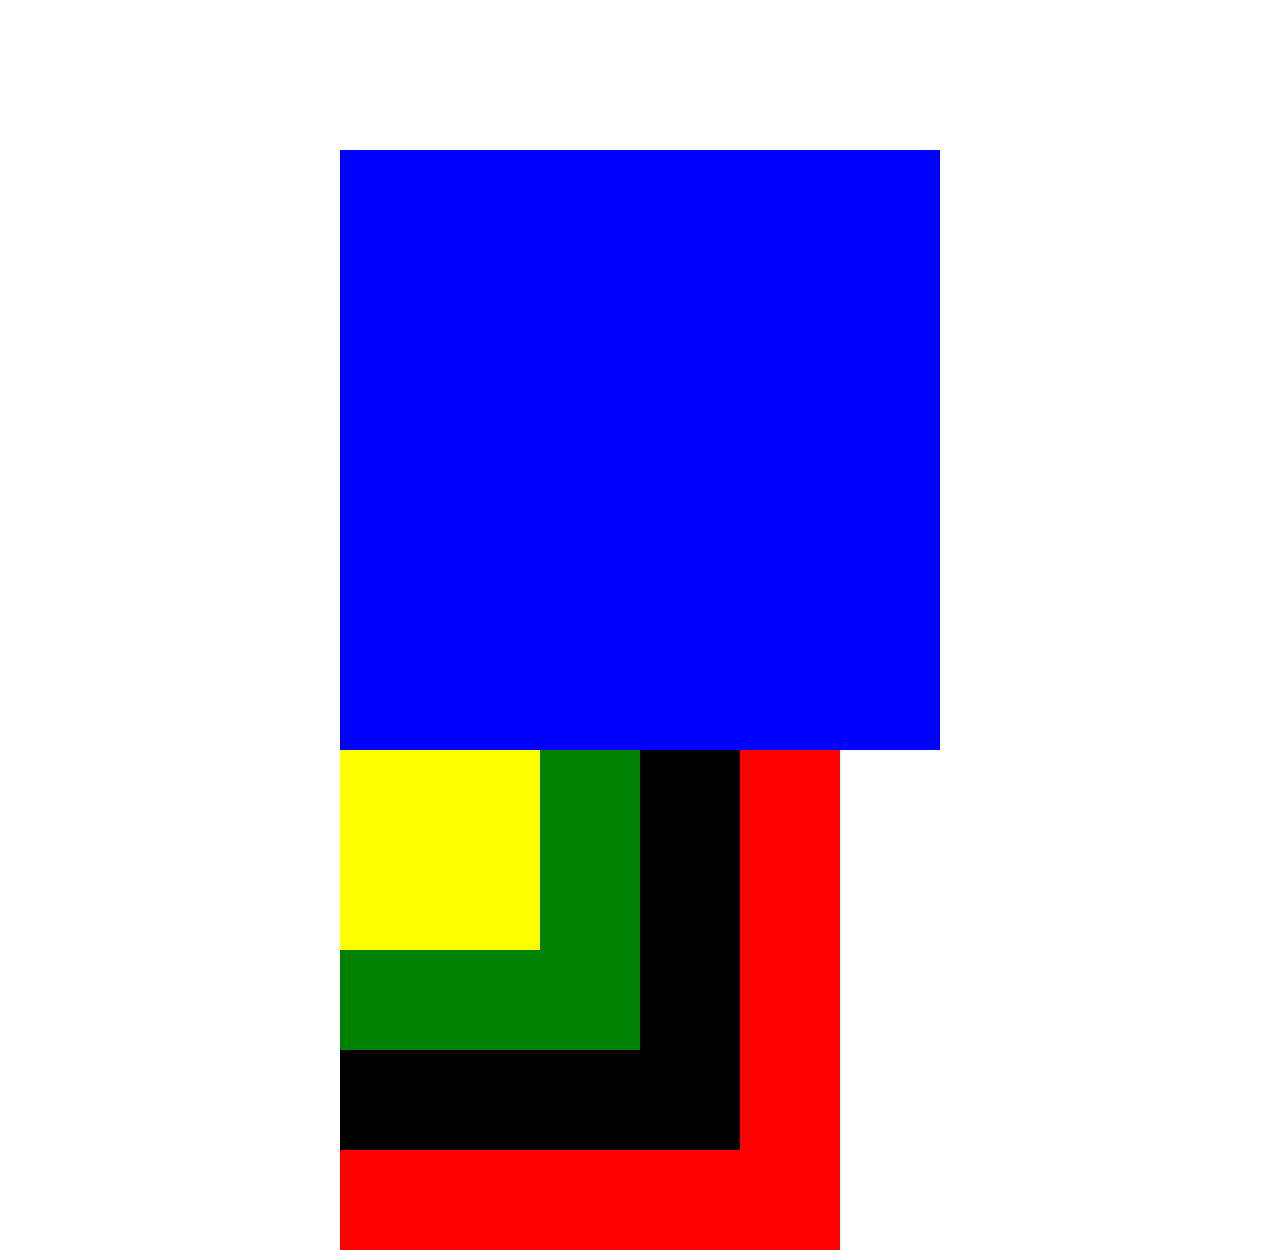
<file: box-colorida/index.html>
<!DOCTYPE html>
<html lang="en">
<head>
    <meta charset="UTF-8">
    <meta name="viewport" content="width=device-width, initial-scale=1.0">
    <title>Posicionamento em CSS</title>

    <link rel="stylesheet" href="./style.css">
</head>
<body>
   
    <div class="container">

        <div class="blue"></div>

        <div class="red"></div>

        <div class="black"></div>

        <div class="green"></div>

        <div class="yellow"></div>

    </div>
</body>
</html>
</file>
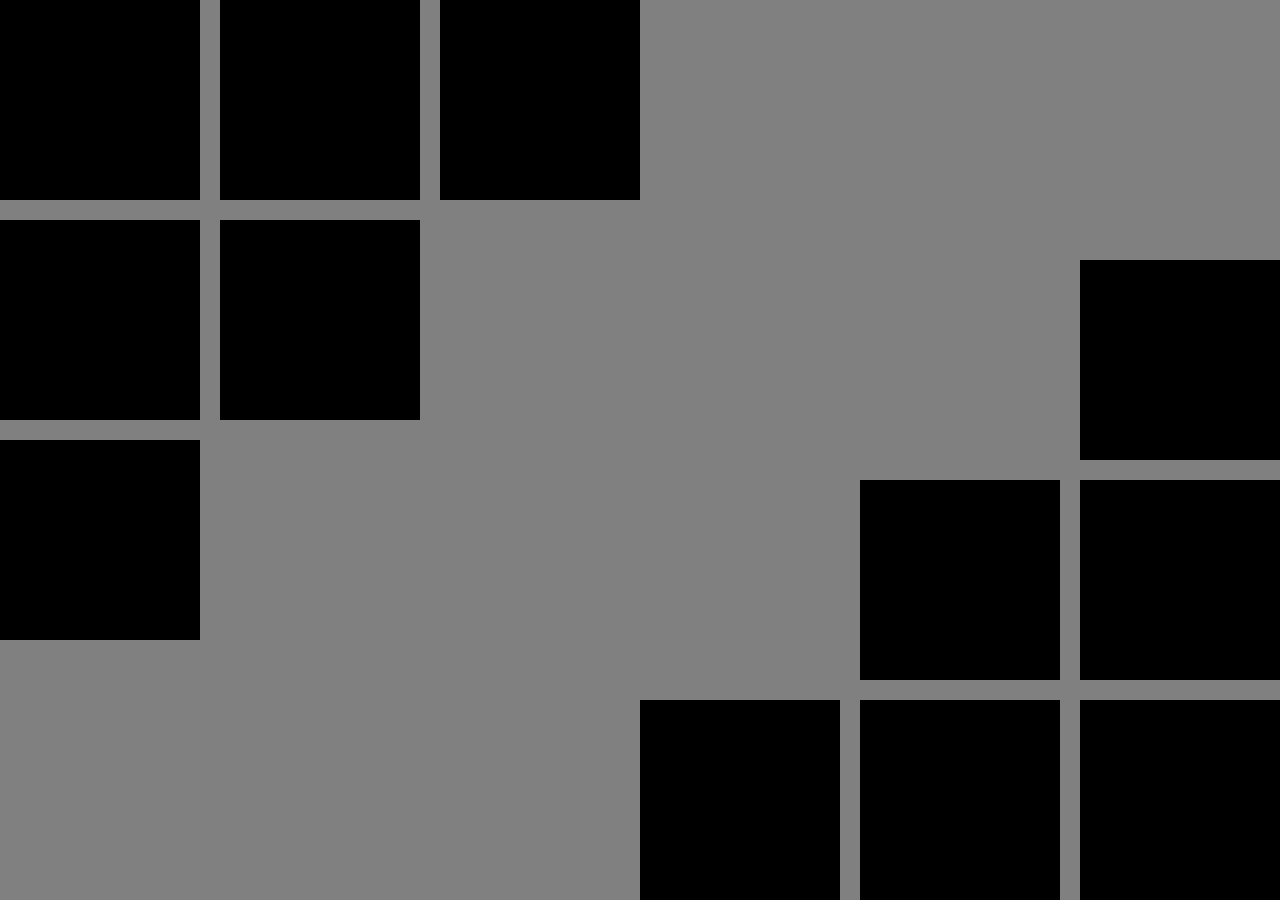
<file: box-variados/index.html>
<!DOCTYPE html>
<html lang="en">
<head>
    <meta charset="UTF-8">
    <meta name="viewport" content="width=device-width, initial-scale=1.0">
    <title>Posicionamento em CSS</title>

    <link rel="stylesheet" href="./style.css">
</head>
<body>
    
    <div class="container">
    
        <div class="box1"></div>
        <div class="box2"></div>
        <div class="box3"></div>
        <div class="box4"></div>
        <div class="box5"></div>
        <div class="box6"></div>
        <div class="box7"></div>
        <div class="box8"></div>
        <div class="box9"></div>
        <div class="box10"></div>
        <div class="box11"></div>
        <div class="box12"></div>
    
    </div>

</body>
</html>
</file>
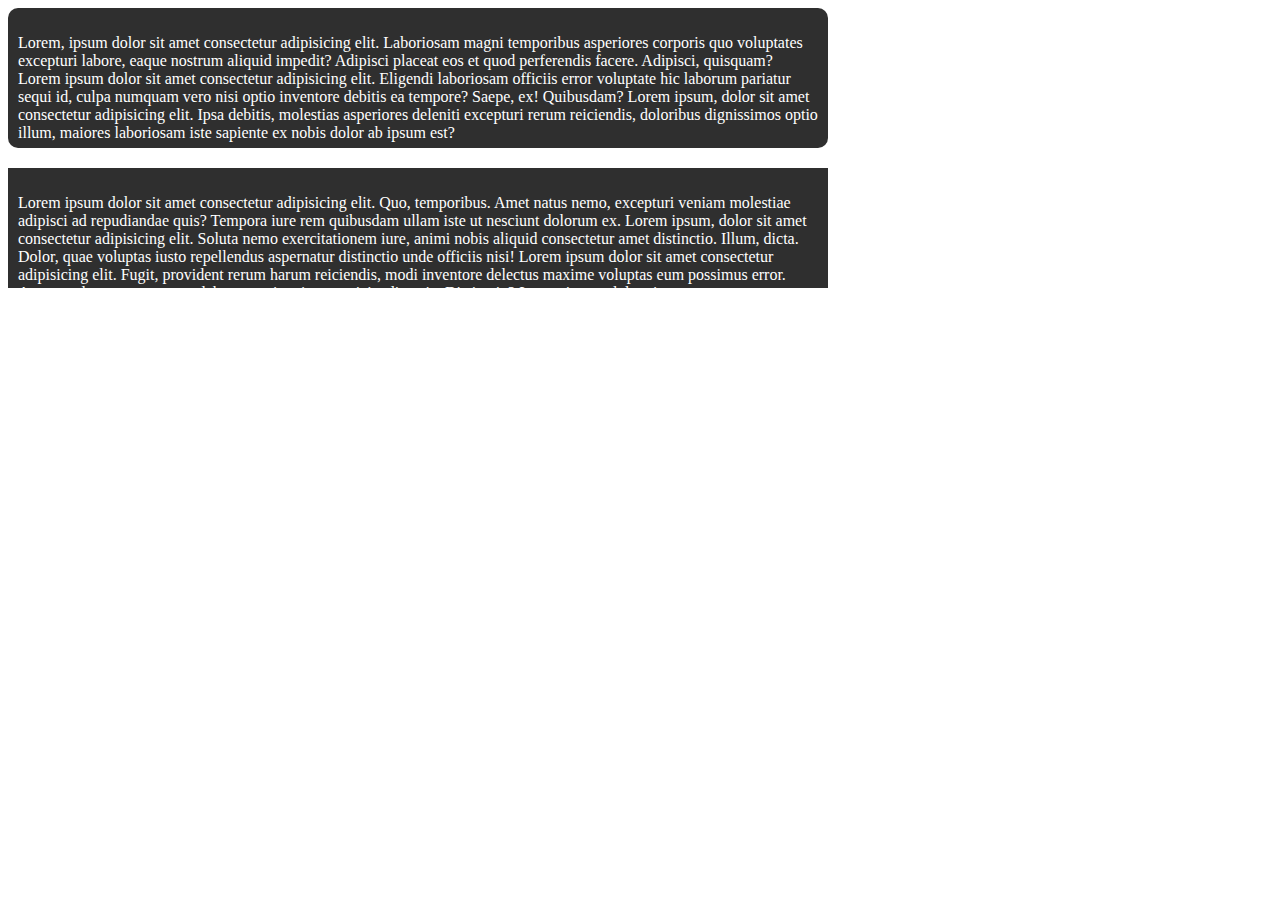
<file: exercicio 03/index.html>
<!DOCTYPE html>
<html lang="en">
<head>
    <meta charset="UTF-8">
    <meta name="viewport" content="width=device-width, initial-scale=1.0">
    <title>Posicionamento em CSS</title>

    <link rel="stylesheet" href="style.css">
</head>
<body>
    
    <div class="text1">
        <p>Lorem, ipsum dolor sit amet consectetur adipisicing elit. Laboriosam magni temporibus asperiores corporis quo voluptates excepturi labore, eaque nostrum aliquid impedit? Adipisci placeat eos et quod perferendis facere. Adipisci, quisquam? Lorem ipsum dolor sit amet consectetur adipisicing elit. Eligendi laboriosam officiis error voluptate hic laborum pariatur sequi id, culpa numquam vero nisi optio inventore debitis ea tempore? Saepe, ex! Quibusdam? Lorem ipsum, dolor sit amet consectetur adipisicing elit. Ipsa debitis, molestias asperiores deleniti excepturi rerum reiciendis, doloribus dignissimos optio illum, maiores laboriosam iste sapiente ex nobis dolor ab ipsum est?
        </p>

        </div>

    <div class="text2">
        <p>Lorem ipsum dolor sit amet consectetur adipisicing elit. Quo, temporibus. Amet natus nemo, excepturi veniam molestiae adipisci ad repudiandae quis? Tempora iure rem quibusdam ullam iste ut nesciunt dolorum ex. Lorem ipsum, dolor sit amet consectetur adipisicing elit. Soluta nemo exercitationem iure, animi nobis aliquid consectetur amet distinctio. Illum, dicta. Dolor, quae voluptas iusto repellendus aspernatur distinctio unde officiis nisi! Lorem ipsum dolor sit amet consectetur adipisicing elit. Fugit, provident rerum harum reiciendis, modi inventore delectus maxime voluptas eum possimus error. Assumenda consectetur quo labore aperiam ipsam reiciendis quia. Distinctio? Lorem ipsum dolor sit, amet consectetur adipisicing elit. Magni incidunt illum nam exercitationem deserunt deleniti adipisci hic accusamus harum necessitatibus ab laborum debitis architecto nihil, aliquam suscipit doloremque provident molestias!
        </p>

        </div>

</body>
</html>
</file>
<file: box-colorida/style.css>
body    {
    margin: 0;
    padding: 0;
    display: flex;
    align-items: center;
    justify-content: center;
    height: 100vh;
}


.blue {
    width: 600px;
    height: 600px;
    background-color: blue;
}

.red {
    width: 500px;
    height: 500px;
    background-color: red;
    position: absolute;
}

.black {
    width: 400px;
    height: 400px;
    background-color: black;
    position: absolute;
}

.green {
    width: 300px;
    height: 300px;
    background-color: green;
    position: absolute;
}

.yellow {
    width: 200px;
    height: 200px;
    background-color: yellow;
    position: absolute;
}
</file>
<file: box-variados/style.css>
body    {
    margin: 0;
    padding: 0;
    display: flex;
    align-items: center;
    justify-content: center;
    height: 100vh;
    background-color: gray;
    position: relative;
}

.box1 {
    width: 200px;
    height: 200px;
    background-color: black;
    position: absolute;
    top: 0;
    left: 0; 
}

.box2 {
    width: 200px;
    height: 200px;
    background-color: black;
    position: absolute;
    top: 0;
    left: 220px;
}

.box3 {
    width: 200px;
    height: 200px;
    background-color: black;
    position: absolute;
    top: 0;
    left: 440px;
}

.box4 {
    width: 200px;
    height: 200px;
    background-color: black;
    position: absolute;
    top: 220px;
    left: 0;
}

.box5 {
    width: 200px;
    height: 200px;
    background-color: black;
    position: absolute;
    top: 220px;
    left: 220px;
}

.box6 {
    width: 200px;
    height: 200px;
    background-color: black;
    position: absolute;
    top: 440px;
    left: 0;
}

.box7 {
    width: 200px;
    height: 200px;
    background-color: black;
    position: absolute;
    bottom: 0;
    right: 0;
}

.box8 {
    width: 200px;
    height: 200px;
    background-color: black;
    position: absolute;
    bottom: 220px;
    right: 0;
}

.box9 {
    width: 200px;
    height: 200px;
    background-color: black;
    position: absolute;
    bottom: 440px;
    right: 0;
}

.box10 {
    width: 200px;
    height: 200px;
    background-color: black;
    position: absolute;
    bottom: 0;
    right: 220px;
}

.box11 {
    width: 200px;
    height: 200px;
    background-color: black;
    position: absolute;
    bottom: 0;
    right: 440px;
}

.box12 {
    width: 200px;
    height: 200px;
    background-color: black;
    position: absolute;
    bottom: 220px;
    right: 220px;
}
</file>
<file: exercicio 03/style.css>
.text1 {
    background-color: rgb(47, 47, 47);
    color: white;
    border-radius: 10px;
    padding: 10px;
    margin-bottom: 20px;
    height: 120px;
    width: 800px;
}

.text2 {
    background-color: rgb(47, 47, 47);
    color: white;
    padding: 10px;
    width: 800px;
    height: 100px;
    overflow: auto;
}
</file>
